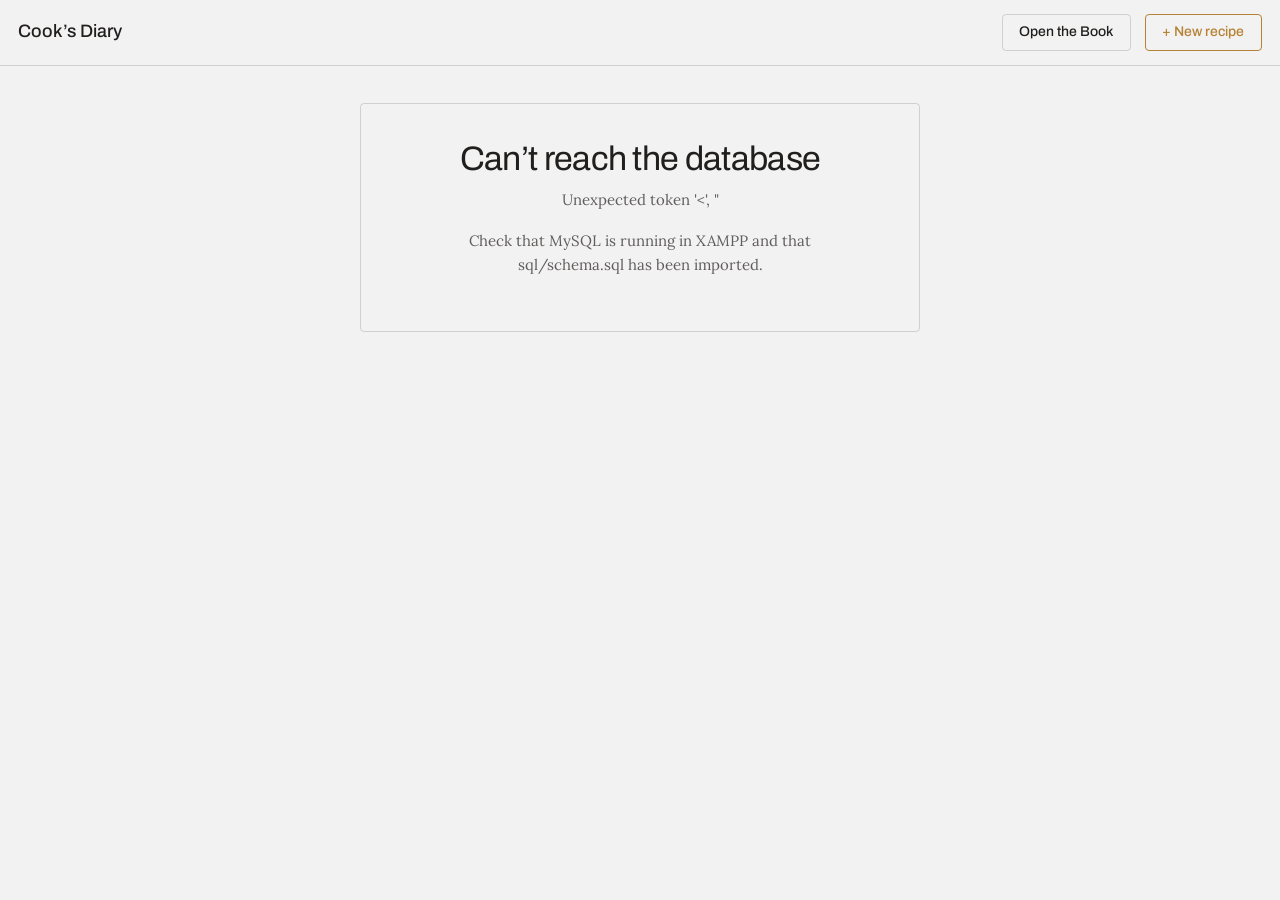
<file: index.html>
<!DOCTYPE html>
<html lang="en">
<head>
<meta charset="utf-8">
<meta name="viewport" content="width=device-width, initial-scale=1">
<title>Cook's Diary</title>
<link rel="stylesheet" href="styles.css">
</head>
<body class="page-dashboard">
<header class="nav">
  <span class="nav-brand">Cook&rsquo;s Diary</span>
  <a class="btn btn-secondary" href="book.html">Open the Book</a>
  <a class="btn btn-primary" href="recipe-form.html">+ New recipe</a>
</header>

<main>
  <section class="hero">
    <div>
      <div class="hero-kicker">Your personal recipe book</div>
      <h1>Everything you cook, bound in one book.</h1>
      <p class="hero-tagline">Keep your favorite recipes close, from everyday meals to the ones worth making twice. Browse, save, and return to them whenever the kitchen calls.</p>
    </div>
    <div>
      <label class="search-label" for="q">Find a recipe</label>
      <input id="q" class="input" type="search" placeholder="Type a name — saffron, madeleines…" autocomplete="off" />
      <div class="search-wrap">
        <div id="search-results" class="search-results" hidden></div>
        <div id="search-empty" class="search-empty" hidden>Nothing under that name yet.</div>
      </div>
    </div>
  </section>

  <hr class="hr" style="margin: var(--space-8) 0">

  <section id="has-recipes" style="animation: inkIn 320ms ease both" hidden>
    <div class="stats-row">
      <div class="stat">
        <div id="stat-total" class="stat-num">0</div>
        <div class="stat-label">Recipes</div>
      </div>
      <div class="stat">
        <div id="stat-cats" class="stat-num">0</div>
        <div class="stat-label">Categories</div>
      </div>
      <div class="stat">
        <div id="stat-quickest" class="stat-num">—</div>
        <div class="stat-label">Quickest, in minutes</div>
      </div>
    </div>

    <div class="dash-body">
      <a id="spotlight" class="spotlight" href="book.html">
        <div class="spotlight-photo" id="spotlight-photo"></div>
        <div class="spotlight-kicker">Recently added</div>
        <h3 id="spotlight-title"></h3>
        <div class="spotlight-meta" id="spotlight-meta"></div>
      </a>

      <div>
        <h6>Jump by category</h6>
        <div id="cat-chips" class="cat-chips"></div>
        <hr class="hr">
        <p class="dash-blurb">Whether you're looking for something quick, sweet, or savory, there's a page for it.</p>
        <a class="btn btn-secondary" href="book.html">Open the Book &rarr;</a>
      </div>
    </div>
  </section>

  <section id="is-empty" class="empty-state" hidden>
    <h2>No pages yet</h2>
    <p>Add the first recipe and it becomes page one of the book.</p>
    <a class="btn btn-primary" href="recipe-form.html">Add your first recipe</a>
  </section>
</main>

<script type="module">
  import { load } from './recipes.js';

  let list;
  try {
    list = await load();
  } catch (err) {
    document.querySelector('main').innerHTML =
      '<div class="empty-state"><h2>Can&rsquo;t reach the database</h2><p>' + err.message +
      '</p><p>Check that MySQL is running in XAMPP and that sql/schema.sql has been imported.</p></div>';
    throw err;
  }

  const qInput = document.getElementById('q');
  const resultsEl = document.getElementById('search-results');
  const emptyEl = document.getElementById('search-empty');

  function renderSearch() {
    const q = qInput.value.trim().toLowerCase();
    resultsEl.hidden = true;
    emptyEl.hidden = true;
    resultsEl.innerHTML = '';
    if (!q) return;
    const matches = list.filter(r =>
      r.title.toLowerCase().includes(q) || (r.category || '').toLowerCase().includes(q)
    ).slice(0, 6);
    if (matches.length === 0) {
      emptyEl.hidden = false;
      return;
    }
    resultsEl.hidden = false;
    matches.forEach(r => {
      const a = document.createElement('a');
      a.className = 'search-result-row';
      a.href = 'book.html?id=' + encodeURIComponent(r.id);
      a.innerHTML =
        '<span class="search-result-title"></span><span style="flex:1"></span>' +
        '<span class="search-result-cat"></span>';
      a.querySelector('.search-result-title').textContent = r.title;
      a.querySelector('.search-result-cat').textContent = r.category || '';
      resultsEl.appendChild(a);
    });
  }
  qInput.addEventListener('input', renderSearch);

  const cats = [];
  list.forEach(r => { if (r.category && cats.indexOf(r.category) < 0) cats.push(r.category); });

  if (list.length === 0) {
    document.getElementById('is-empty').hidden = false;
  } else {
    document.getElementById('has-recipes').hidden = false;

    document.getElementById('stat-total').textContent = list.length;
    document.getElementById('stat-cats').textContent = cats.length;
    const times = list.map(r => Number(r.cookTime) || 0).filter(t => t > 0);
    document.getElementById('stat-quickest').textContent = times.length ? Math.min.apply(null, times) : '—';

    const newest = list[list.length - 1];
    document.getElementById('spotlight').href = 'book.html?id=' + encodeURIComponent(newest.id);
    document.getElementById('spotlight-title').textContent = newest.title;
    document.getElementById('spotlight-meta').textContent = newest.category + ' · ' + newest.cookTime + ' min';
    const photoEl = document.getElementById('spotlight-photo');
    if (newest.imageUrl) {
      photoEl.innerHTML = '<img class="plate" src="' + newest.imageUrl.replace(/"/g, '&quot;') + '" alt="">';
    } else {
      photoEl.innerHTML = '<div class="plate plate-placeholder">Drop a photo of the newest recipe</div>';
    }

    const chipsEl = document.getElementById('cat-chips');
    cats.forEach(c => {
      const a = document.createElement('a');
      a.className = 'tag tag-outline';
      a.href = 'book.html?cat=' + encodeURIComponent(c);
      a.textContent = c;
      chipsEl.appendChild(a);
    });
  }
</script>
</body>
</html>
</file>
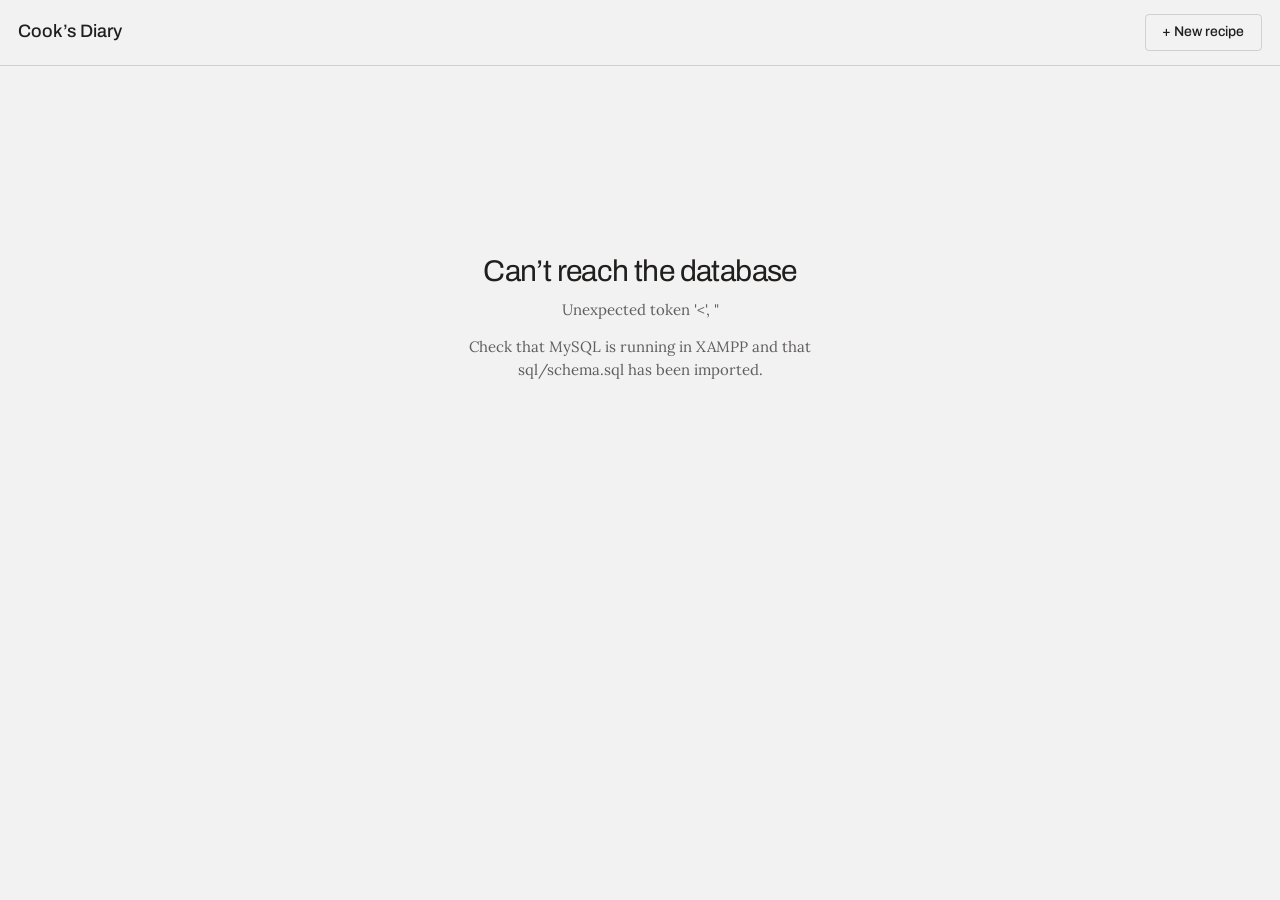
<file: book.html>
<!DOCTYPE html>
<html lang="en">
<head>
<meta charset="utf-8">
<meta name="viewport" content="width=device-width, initial-scale=1">
<title>The Book — Cook's Diary</title>
<link rel="stylesheet" href="styles.css">
</head>
<body class="page-book">
<div class="book-shell">
  <header class="nav book-nav">
    <a class="nav-brand" href="index.html">Cook&rsquo;s Diary</a>
    <button id="toc-toggle" class="btn btn-secondary" type="button">Contents</button>
    <span id="folio" class="book-folio"></span>
    <a class="btn btn-secondary" href="recipe-form.html">+ New recipe</a>
  </header>

  <div class="book-stage">
    <div class="book">
      <aside id="toc" class="toc">
        <div class="toc-heading">Contents</div>
        <div id="toc-list"></div>
      </aside>

      <main class="reading-pane">
        <div id="reading-scroll" class="reading-scroll">
          <article id="recipe-article" class="recipe-article" hidden>
            <div class="recipe-photo" id="recipe-photo"></div>
            <div class="recipe-meta-row">
              <span id="recipe-category" class="tag tag-outline"></span>
              <span id="recipe-cook" class="recipe-cook"></span>
            </div>
            <h1 id="recipe-title"></h1>
            <hr class="hr">
            <div class="recipe-columns">
              <section>
                <h6>Ingredients</h6>
                <ul id="ingredient-list" class="ingredient-list"></ul>
              </section>
              <section>
                <h6>Method</h6>
                <ol id="step-list" class="step-list"></ol>
              </section>
            </div>
          </article>

          <div id="book-empty" class="book-empty" hidden>
            <h2>The book is empty</h2>
            <p>Write the first recipe and it becomes page one.</p>
            <a class="btn btn-primary" href="recipe-form.html">+ New recipe</a>
          </div>
        </div>

        <div id="bottombar" class="book-bottombar" hidden>
          <a id="edit-link" class="btn btn-ghost" href="#">Edit</a>
          <button id="delete-btn" class="btn btn-ghost" style="color: var(--color-neutral-700)" type="button">Delete</button>
          <span style="flex:1"></span>
          <span id="next-label" class="next-label"></span>
          <button id="next-btn" class="btn btn-primary" type="button">Next &rarr;</button>
        </div>
      </main>
    </div>
  </div>
</div>

<script type="module">
  import { load, remove } from './recipes.js';

  let list;
  try {
    list = await load();
  } catch (err) {
    document.querySelector('.book-stage').innerHTML =
      '<div class="book-empty"><h2>Can&rsquo;t reach the database</h2><p>' + err.message +
      '</p><p>Check that MySQL is running in XAMPP and that sql/schema.sql has been imported.</p></div>';
    throw err;
  }
  let idx = 0;

  const q = new URLSearchParams(location.search);
  const idParam = q.get('id'), catParam = q.get('cat');
  if (idParam) {
    const i = list.findIndex(r => r.id === idParam);
    if (i >= 0) idx = i;
  } else if (catParam) {
    const i = list.findIndex(r => r.category === catParam);
    if (i >= 0) idx = i;
  }

  const tocEl = document.getElementById('toc');
  const tocListEl = document.getElementById('toc-list');
  const folioEl = document.getElementById('folio');
  const articleEl = document.getElementById('recipe-article');
  const emptyEl = document.getElementById('book-empty');
  const bottombarEl = document.getElementById('bottombar');
  const readingScrollEl = document.getElementById('reading-scroll');
  const readingPaneEl = document.querySelector('.reading-pane');

  function photoHtml(recipe) {
    if (recipe.imageUrl) {
      return '<img class="plate" src="' + recipe.imageUrl.replace(/"/g, '&quot;') + '" alt="">';
    }
    return '<div class="plate plate-placeholder">Drop a photo of ' + recipe.title.toLowerCase() + '</div>';
  }

  function renderToc() {
    tocListEl.innerHTML = '';
    list.forEach((r, i) => {
      const btn = document.createElement('button');
      btn.className = 'toc-row' + (i === idx ? ' active' : '');
      btn.innerHTML =
        '<span class="toc-num">' + String(i + 1).padStart(2, '0') + '</span><span></span>';
      btn.querySelector('span:last-child').textContent = r.title;
      btn.addEventListener('click', () => jump(i));
      tocListEl.appendChild(btn);
    });
  }

  function renderRecipe() {
    const n = list.length;
    if (n === 0) {
      articleEl.hidden = true;
      emptyEl.hidden = false;
      bottombarEl.hidden = true;
      folioEl.textContent = '';
      return;
    }
    idx = Math.min(idx, n - 1);
    const current = list[idx];
    const nextIdx = (idx + 1) % n;

    emptyEl.hidden = true;
    articleEl.hidden = false;
    bottombarEl.hidden = false;

    document.getElementById('recipe-photo').innerHTML = photoHtml(current);
    document.getElementById('recipe-category').textContent = current.category;
    document.getElementById('recipe-cook').textContent = current.cookTime + ' min';
    document.getElementById('recipe-title').textContent = current.title;

    const ingList = document.getElementById('ingredient-list');
    ingList.innerHTML = '';
    (current.ingredients || []).forEach(ing => {
      const li = document.createElement('li');
      li.textContent = ing;
      ingList.appendChild(li);
    });

    const stepList = document.getElementById('step-list');
    stepList.innerHTML = '';
    (current.steps || []).forEach((step, i) => {
      const li = document.createElement('li');
      li.innerHTML = '<span class="step-num">' + (i + 1) + '</span><span class="step-text"></span>';
      li.querySelector('.step-text').textContent = step;
      stepList.appendChild(li);
    });

    document.getElementById('edit-link').href = 'recipe-form.html?id=' + encodeURIComponent(current.id);
    document.getElementById('next-label').textContent = n > 1 ? list[nextIdx].title : '';
    folioEl.textContent = 'Page ' + (idx + 1) + ' of ' + n;

    readingScrollEl.scrollTop = 0;
    renderToc();
  }

  function playPageTurn() {
    const overlay = document.createElement('div');
    overlay.className = 'page-turn-overlay';
    readingPaneEl.appendChild(overlay);
    overlay.addEventListener('animationend', () => overlay.remove());
    setTimeout(() => overlay.remove(), 700);
  }

  function jump(i) {
    tocEl.classList.remove('open');
    if (i === idx) return;
    idx = i;
    playPageTurn();
    renderRecipe();
  }

  document.getElementById('next-btn').addEventListener('click', () => {
    if (list.length < 2) return;
    jump((idx + 1) % list.length);
  });

  document.getElementById('delete-btn').addEventListener('click', async () => {
    const current = list[idx];
    if (!current) return;
    list = await remove(current.id);
    idx = Math.min(idx, Math.max(0, list.length - 1));
    renderRecipe();
  });

  document.getElementById('toc-toggle').addEventListener('click', () => {
    tocEl.classList.toggle('open');
  });

  renderRecipe();
</script>
</body>
</html>
</file>
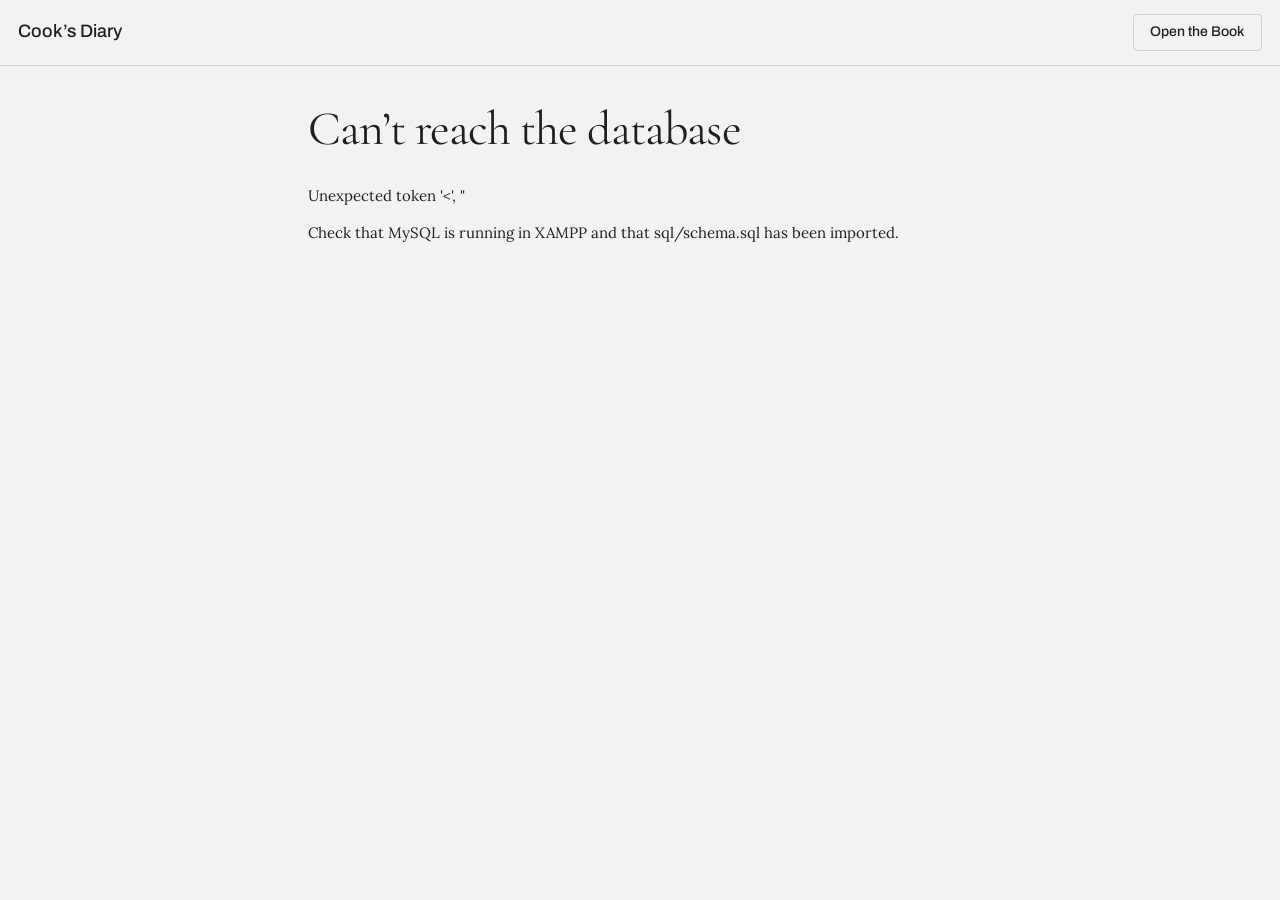
<file: recipe-form.html>
<!DOCTYPE html>
<html lang="en">
<head>
<meta charset="utf-8">
<meta name="viewport" content="width=device-width, initial-scale=1">
<title>Recipe — Cook's Diary</title>
<link rel="stylesheet" href="styles.css">
</head>
<body class="page-form">
<header class="nav">
  <a class="nav-brand" href="index.html">Cook&rsquo;s Diary</a>
  <a class="btn btn-secondary" href="book.html">Open the Book</a>
</header>

<main>
  <div id="kicker" class="form-kicker">A new page</div>
  <h1 id="heading">Add a recipe</h1>
  <hr class="hr" style="margin-bottom: var(--space-6)">

  <form id="recipe-form">
    <div class="field">
      <label for="title">Recipe name</label>
      <input id="title" class="input" type="text" placeholder="Saffron risotto" />
      <div id="err-title" class="field-error" hidden>A name is needed before this page can be bound.</div>
    </div>

    <div class="form-row-2">
      <div class="field">
        <label for="category">Category</label>
        <input id="category" class="input" type="text" placeholder="Mains" list="cats" />
        <datalist id="cats"></datalist>
      </div>
      <div class="field">
        <label for="cookTime">Cook time (minutes)</label>
        <input id="cookTime" class="input" type="number" min="0" placeholder="35" />
      </div>
    </div>

    <div class="field">
      <label for="imageUrl">Image URL (optional)</label>
      <input id="imageUrl" class="input" type="url" placeholder="https://" />
    </div>

    <div class="field">
      <label for="ingredients">Ingredients — one per line</label>
      <textarea id="ingredients" class="input" rows="7" placeholder="300g carnaroli rice&#10;1 litre hot chicken stock"></textarea>
      <div id="err-ingredients" class="field-error" hidden>List at least one ingredient.</div>
    </div>

    <div class="field">
      <label for="steps">Steps — one per line</label>
      <textarea id="steps" class="input" rows="9" placeholder="Sweat the onion in butter.&#10;Toast the rice for two minutes."></textarea>
      <div id="err-steps" class="field-error" hidden>Write at least one step.</div>
    </div>

    <hr class="hr" style="margin: 0">

    <div class="form-actions">
      <button id="submit-btn" class="btn btn-primary" type="submit">Add to the book</button>
      <a class="btn btn-secondary" href="book.html">Cancel</a>
      <span class="spacer"></span>
      <span id="form-summary" class="form-summary" hidden>Some fields still need filling.</span>
    </div>
  </form>
</main>

<script type="module">
  import { load, upsert, categories, splitLines } from './recipes.js';

  let list;
  try {
    list = await load();
  } catch (err) {
    document.querySelector('main').innerHTML =
      '<h1>Can&rsquo;t reach the database</h1><p>' + err.message +
      '</p><p>Check that MySQL is running in XAMPP and that sql/schema.sql has been imported.</p>';
    throw err;
  }
  const editId = new URLSearchParams(location.search).get('id');
  const editing = editId ? list.find(r => r.id === editId) : null;

  const catsEl = document.getElementById('cats');
  categories(list).forEach(c => {
    const opt = document.createElement('option');
    opt.value = c;
    catsEl.appendChild(opt);
  });

  const titleEl = document.getElementById('title');
  const categoryEl = document.getElementById('category');
  const cookTimeEl = document.getElementById('cookTime');
  const imageUrlEl = document.getElementById('imageUrl');
  const ingredientsEl = document.getElementById('ingredients');
  const stepsEl = document.getElementById('steps');

  if (editing) {
    document.getElementById('kicker').textContent = 'Revising a page';
    document.getElementById('heading').textContent = 'Edit recipe';
    document.getElementById('submit-btn').textContent = 'Save changes';
    titleEl.value = editing.title;
    categoryEl.value = editing.category || '';
    cookTimeEl.value = editing.cookTime || '';
    imageUrlEl.value = editing.imageUrl || '';
    ingredientsEl.value = (editing.ingredients || []).join('\n');
    stepsEl.value = (editing.steps || []).join('\n');
  }

  let tried = false;

  function errors() {
    return {
      title: !titleEl.value.trim(),
      ingredients: splitLines(ingredientsEl.value).length === 0,
      steps: splitLines(stepsEl.value).length === 0
    };
  }

  function renderErrors() {
    const e = errors();
    document.getElementById('err-title').hidden = !(tried && e.title);
    document.getElementById('err-ingredients').hidden = !(tried && e.ingredients);
    document.getElementById('err-steps').hidden = !(tried && e.steps);
    document.getElementById('form-summary').hidden = !(tried && (e.title || e.ingredients || e.steps));
  }

  [titleEl, ingredientsEl, stepsEl].forEach(el => el.addEventListener('input', renderErrors));

  document.getElementById('recipe-form').addEventListener('submit', async ev => {
    ev.preventDefault();
    const e = errors();
    if (e.title || e.ingredients || e.steps) {
      tried = true;
      renderErrors();
      return;
    }
    const payload = {
      title: titleEl.value.trim(),
      category: categoryEl.value.trim() || 'Uncategorised',
      cookTime: Number(cookTimeEl.value) || 0,
      imageUrl: imageUrlEl.value.trim(),
      ingredients: splitLines(ingredientsEl.value),
      steps: splitLines(stepsEl.value)
    };
    if (editing) payload.id = editing.id;

    const submitBtn = document.getElementById('submit-btn');
    submitBtn.disabled = true;
    try {
      const saved = await upsert(payload);
      location.href = 'book.html?id=' + encodeURIComponent(saved.id);
    } catch (err) {
      submitBtn.disabled = false;
      alert('Could not save this recipe: ' + err.message);
    }
  });
</script>
</body>
</html>
</file>
<file: styles.css>
/* Cook's Diary — design tokens + component classes (from the Classical design system export),
   plus page layout rules for the dashboard, book and recipe form. */
@import url('https://fonts.googleapis.com/css2?family=Cormorant+Garamond:wght@400;600&family=Lora:wght@400;600&display=swap');
@import url('https://fonts.googleapis.com/css2?family=Archivo:wght@400;500;600&display=swap');

:root {
  --color-bg: #f3f2f2;
  --color-surface: #eae9e9;
  --color-text: #201f1d;
  --color-accent: #b68235;
  --color-accent-2: #ac803e;
  --color-divider: color-mix(in srgb, #201f1d 16%, transparent);

  --color-neutral-100: #f8f4f4;
  --color-neutral-200: #eae7e7;
  --color-neutral-300: #d7d3d3;
  --color-neutral-400: #bab6b6;
  --color-neutral-500: #9b9797;
  --color-neutral-600: #7d7979;
  --color-neutral-700: #605d5d;
  --color-neutral-800: #444141;
  --color-neutral-900: #2d2b2b;

  --color-accent-100: #fff3e4;
  --color-accent-200: #ffe3bf;
  --color-accent-300: #facb8d;
  --color-accent-400: #e1ad66;
  --color-accent-500: #c28d41;
  --color-accent-600: #a06f24;
  --color-accent-700: #7d5411;
  --color-accent-800: #5a3b0a;
  --color-accent-900: #3a270d;

  --font-heading: "Archivo", system-ui, sans-serif;
  --font-heading-weight: 500;
  --font-display: "Cormorant Garamond", serif;
  --font-body: "Lora", system-ui, sans-serif;

  --space-1: 4.6px;
  --space-2: 9.2px;
  --space-3: 13.8px;
  --space-4: 18.4px;
  --space-6: 27.6px;
  --space-8: 36.8px;

  --radius-sm: 2px;
  --radius-md: 4px;
  --radius-lg: 7px;

  --shadow-sm: 0 1px 2px color-mix(in srgb, #2d2b2b 14%, transparent);
  --shadow-md: 0 3px 10px color-mix(in srgb, #2d2b2b 16%, transparent);
  --shadow-lg: 0 12px 32px color-mix(in srgb, #2d2b2b 22%, transparent);
}

*, *::before, *::after { box-sizing: border-box; }
html, body { margin: 0; background: var(--color-bg); }
body {
  color: var(--color-text);
  font-family: var(--font-body);
  font-size: 15px;
  line-height: 1.55;
  font-weight: 400;
}
h1, h2, h3, h4, h5, h6 {
  font-family: var(--font-heading); font-weight: var(--font-heading-weight);
  line-height: 1.12; letter-spacing: -0.015em; margin: 0 0 var(--space-2);
}
h1 { font-size: 42px; }
h2 { font-size: 32px; }
h3 { font-size: 25px; }
h4 { font-size: 20px; }
h5 { font-size: 16px; }
h6 { font-size: 13px; letter-spacing: 0.08em; text-transform: uppercase; }
h1, h2, h3 { letter-spacing: -0.02em; }
h6, label { letter-spacing: 0.06em; }
p { margin: 0 0 var(--space-3); }
a { color: var(--color-accent); text-underline-offset: 3px; }
a:hover { color: var(--color-accent-700); }
img { display: block; max-width: 100%; }
:focus { outline: none; }
:focus-visible { outline: 2px solid var(--color-accent); outline-offset: 2px; }
::selection { background: color-mix(in srgb, var(--color-accent) 30%, transparent); }

.plate {
  filter: sepia(0.22) saturate(0.82) contrast(1.05);
  box-sizing: border-box;
  border: 6px solid var(--color-surface);
  outline: 1px solid var(--color-divider);
  width: 100%; height: 100%; object-fit: cover;
  background: var(--color-neutral-200);
}
.plate-placeholder {
  display: flex; align-items: center; justify-content: center;
  text-align: center; padding: var(--space-3);
  font-size: 12px; letter-spacing: 0.06em; text-transform: uppercase;
  color: var(--color-neutral-600);
}

/* — rules — */
.hr { height: 1px; border: 0; margin: var(--space-4) 0; background: var(--color-divider); }

/* — buttons — */
.btn {
  display: inline-flex; align-items: center; justify-content: center; gap: 6px;
  cursor: pointer; text-decoration: none;
  font-family: var(--font-heading); font-weight: var(--font-heading-weight);
  font-size: 14px; line-height: 1.2; color: var(--color-text);
  background: transparent; border: 1px solid transparent;
  padding: var(--space-2) calc(var(--space-3) * 1.2);
  border-radius: var(--radius-md);
}
.btn:disabled { opacity: 0.45; cursor: not-allowed; }
.btn-primary { color: var(--color-accent); border-color: var(--color-accent); }
.btn-primary:hover { background: color-mix(in srgb, var(--color-accent) 12%, transparent); }
.btn-primary:active { background: color-mix(in srgb, var(--color-accent) 22%, transparent); }
.btn-secondary { border-color: var(--color-divider); color: var(--color-text); }
.btn-secondary:hover { background: color-mix(in srgb, var(--color-text) 7%, transparent); }
.btn-secondary:active { background: color-mix(in srgb, var(--color-text) 14%, transparent); }
.btn-ghost { color: var(--color-accent); padding-inline: var(--space-1); border-color: transparent; background: none; }
.btn-ghost:hover { background: color-mix(in srgb, var(--color-accent) 10%, transparent); }
.btn-ghost:active { background: color-mix(in srgb, var(--color-accent) 18%, transparent); }

/* — forms — */
.field > label {
  display: block; font-size: 12px; margin-bottom: 5px;
  color: color-mix(in srgb, var(--color-text) 70%, transparent);
}
.input {
  width: 100%; min-height: 36px; padding: 6px 10px; font: inherit;
  font-size: 14px; color: var(--color-text); caret-color: var(--color-accent);
  background: transparent;
  border: 1px solid var(--color-divider); border-radius: var(--radius-md);
}
.input:hover { border-color: color-mix(in srgb, var(--color-text) 45%, transparent); }
.input:focus-visible { border-color: var(--color-accent); outline-offset: 0; }
textarea.input { font-family: var(--font-body); min-height: 90px; resize: vertical; }
.field-error { font-size: 12px; color: var(--color-accent-800); margin-top: var(--space-1); }

/* — tags — */
.tag {
  display: inline-flex; align-items: center; font-size: 11px;
  letter-spacing: 0.02em; padding: 3px 10px;
  border-radius: calc(var(--radius-md) * 0.75);
}
.tag-outline { border: 1px solid var(--color-accent); color: var(--color-accent); text-decoration: none; }
.tag-outline:hover { border-color: var(--color-accent); color: var(--color-accent-700); background: color-mix(in srgb, var(--color-accent) 8%, transparent); }

/* — navigation — */
.nav {
  display: flex; align-items: center; gap: var(--space-3);
  padding: var(--space-3) var(--space-4);
  border-bottom: 1px solid var(--color-divider);
  background: var(--color-bg);
}
.nav-brand {
  font-family: var(--font-heading); font-weight: var(--font-heading-weight);
  font-size: 18px; margin-right: auto; text-decoration: none; color: var(--color-text);
}

@keyframes inkIn { from { opacity: 0; transform: translateY(6px); } to { opacity: 1; transform: none; } }
@keyframes pageTurn {
  from { transform: rotateY(0deg); box-shadow: -12px 0 40px rgba(45,43,43,0.10); }
  to   { transform: rotateY(-172deg); box-shadow: -2px 0 60px rgba(45,43,43,0.28); }
}

/* ══════════════ Dashboard ══════════════ */
.page-dashboard main {
  max-width: 1080px; margin: 0 auto; padding: var(--space-8) var(--space-6);
}
.hero {
  display: grid; grid-template-columns: repeat(auto-fit, minmax(300px, 1fr));
  gap: var(--space-8); align-items: end;
}
.hero-kicker {
  display: inline-block;
  font-size: 11px; letter-spacing: 0.14em; text-transform: uppercase;
  background: var(--color-accent); color: var(--color-neutral-100);
  padding: 5px var(--space-3); margin-bottom: var(--space-4);
}
.hero h1 { font-family: var(--font-display); font-size: 64px; font-weight: 400; line-height: 1.02; margin: 0 0 var(--space-3); }
.hero-tagline { font-size: 17px; line-height: 1.6; color: var(--color-neutral-700); max-width: 44ch; margin: 0; }

.search-label {
  display: block; font-size: 11px; letter-spacing: 0.1em; text-transform: uppercase;
  color: var(--color-neutral-600); margin-bottom: var(--space-2);
}
.search-wrap { position: relative; }
.search-results {
  position: absolute; left: 0; right: 0; top: var(--space-2); z-index: 15;
  background: var(--color-neutral-100); border: 1px solid var(--color-divider);
  border-radius: var(--radius-md); box-shadow: var(--shadow-md); overflow: hidden;
}
.search-result-row {
  display: flex; align-items: baseline; gap: var(--space-3);
  padding: var(--space-3); text-decoration: none; color: var(--color-text);
  border-bottom: 1px solid var(--color-divider); transition: background 140ms ease;
}
.search-result-row:last-child { border-bottom: none; }
.search-result-row:hover { background: var(--color-accent-100); }
.search-result-title { font-family: var(--font-heading); font-size: 16px; }
.search-result-cat { font-size: 11px; color: var(--color-neutral-600); letter-spacing: 0.06em; text-transform: uppercase; }
.search-empty {
  position: absolute; left: 0; right: 0; top: var(--space-2); z-index: 15;
  background: var(--color-neutral-100); border: 1px solid var(--color-divider);
  border-radius: var(--radius-md); box-shadow: var(--shadow-md);
  padding: var(--space-3); font-size: 14px; color: var(--color-neutral-700);
}

.stats-row {
  display: grid; grid-template-columns: repeat(3, 1fr);
  border-top: 3px solid var(--color-accent); border-bottom: 1px solid var(--color-divider);
}
.stat { padding: var(--space-6) var(--space-4); border-right: 1px solid var(--color-divider); }
.stat:last-child { border-right: none; }
.stat-num { font-family: var(--font-heading); font-size: 52px; line-height: 1; font-weight: 400; font-feature-settings: 'tnum'; }
.stat-label { font-size: 11px; letter-spacing: 0.1em; text-transform: uppercase; color: var(--color-neutral-600); margin-top: var(--space-2); }

.dash-body { display: grid; grid-template-columns: repeat(auto-fit, minmax(320px, 1fr)); gap: var(--space-8); margin-top: var(--space-8); align-items: start; }
.spotlight { display: block; text-decoration: none; color: inherit; border: 1px solid var(--color-divider); border-radius: var(--radius-md); padding: var(--space-4); transition: border-color 180ms ease; }
.spotlight:hover { border-color: var(--color-accent); }
.spotlight-photo { margin-bottom: var(--space-4); height: 220px; }
.spotlight-kicker { font-size: 10px; letter-spacing: 0.1em; text-transform: uppercase; color: var(--color-accent-700); }
.spotlight h3 { font-family: var(--font-display); font-size: 30px; font-weight: 400; margin: var(--space-2) 0; }
.spotlight-meta { font-size: 12px; color: var(--color-neutral-600); }

.dash-body h6 { color: var(--color-accent-700); }
.cat-chips { display: flex; flex-wrap: wrap; gap: var(--space-2); }
.dash-blurb { font-size: 14px; line-height: 1.7; color: var(--color-neutral-700); text-align: justify; hyphens: auto; }

.empty-state {
  border: 1px solid var(--color-divider); border-radius: var(--radius-md); padding: var(--space-8);
  text-align: center; max-width: 560px; margin: 0 auto;
}
.empty-state h2 { font-size: 34px; font-weight: 400; margin: 0 0 var(--space-2); }
.empty-state p { color: var(--color-neutral-700); max-width: 40ch; margin: 0 auto var(--space-4); }

/* ══════════════ Book ══════════════ */
.page-book, .page-book body { height: 100%; }
.book-shell { height: 100vh; display: flex; flex-direction: column; overflow: hidden; }
.book-nav { flex: 0 0 auto; }
.book-folio { font-size: 11px; letter-spacing: 0.08em; text-transform: uppercase; color: var(--color-neutral-600); font-feature-settings: 'tnum'; }
#toc-toggle { display: none; }

.book-stage { flex: 1; min-height: 0; display: flex; justify-content: center; padding: var(--space-6) var(--space-6) var(--space-8); perspective: 2400px; }
.book {
  display: flex; width: 100%; max-width: 1340px; min-height: 0; position: relative;
  background: var(--color-neutral-100); border: 1px solid var(--color-divider); box-shadow: var(--shadow-lg);
}

.toc {
  flex: 0 0 288px; width: 288px; background: var(--color-neutral-100); overflow-y: auto;
  padding: var(--space-6) var(--space-4); border-right: 1px solid var(--color-divider);
}
.toc-heading { font-family: var(--font-heading); font-size: 11px; letter-spacing: 0.14em; text-transform: uppercase; color: var(--color-neutral-600); margin-bottom: var(--space-4); }
.toc-row {
  width: 100%; display: flex; gap: var(--space-3); align-items: baseline; text-align: left;
  background: transparent; border: 0; border-left: 2px solid transparent; cursor: pointer;
  padding: var(--space-2) var(--space-2) var(--space-2) var(--space-3);
  font-family: var(--font-heading); font-size: 16px; color: var(--color-neutral-700);
  transition: color 160ms ease, border-color 160ms ease;
}
.toc-row:hover { color: var(--color-text); border-left-color: var(--color-neutral-400); }
.toc-row.active { background: var(--color-accent-100); border-left: 3px solid var(--color-accent); color: var(--color-text); }
.toc-num { font-size: 11px; color: var(--color-neutral-500); font-feature-settings: 'tnum'; min-width: 18px; }
.toc-row.active .toc-num { color: var(--color-accent-700); }

.reading-pane { flex: 1; min-width: 0; position: relative; overflow: hidden; background: var(--color-neutral-100); }
.reading-pane::before {
  content: ''; position: absolute; left: 0; top: 0; bottom: 0; width: 26px; pointer-events: none; z-index: 5;
  background: linear-gradient(to right, rgba(45,43,43,0.14), rgba(45,43,43,0.02) 55%, transparent);
}
.reading-scroll { position: absolute; inset: 0; overflow-y: auto; padding: var(--space-8) var(--space-8) 108px calc(var(--space-8) + 14px); }
.recipe-article { max-width: 760px; margin: 0 auto; animation: inkIn 320ms ease both; }
.recipe-photo { margin-bottom: var(--space-6); height: 260px; }
.recipe-meta-row { display: flex; align-items: center; gap: var(--space-3); margin-bottom: var(--space-3); }
.recipe-cook { font-size: 12px; color: var(--color-neutral-600); font-feature-settings: 'tnum'; }
.recipe-article h1 { font-family: var(--font-display); font-size: 52px; font-weight: 400; margin: 0 0 var(--space-4); }
.recipe-article h1 + hr { height: 3px; width: 72px; background: var(--color-accent); }
.recipe-columns { display: grid; grid-template-columns: repeat(auto-fit, minmax(240px, 1fr)); gap: var(--space-8); }
.recipe-columns h6 { color: var(--color-accent-700); }
.ingredient-list { list-style: none; margin: 0; padding: 0; display: flex; flex-direction: column; }
.ingredient-list li { padding: var(--space-2) 0; border-bottom: 1px solid var(--color-divider); font-size: 15px; line-height: 1.5; }
.step-list { list-style: none; margin: 0; padding: 0; display: flex; flex-direction: column; gap: var(--space-4); }
.step-list li { display: flex; gap: var(--space-3); align-items: flex-start; }
.step-num { font-family: var(--font-heading); font-size: 13px; color: var(--color-accent-700); font-feature-settings: 'tnum'; padding-top: 3px; min-width: 16px; }
.step-text { font-size: 15px; line-height: 1.6; text-align: justify; hyphens: auto; }

.book-empty { max-width: 420px; margin: 18vh auto; text-align: center; }
.book-empty h2 { font-size: 30px; font-weight: 400; }
.book-empty p { color: var(--color-neutral-700); }

.book-bottombar {
  position: absolute; left: 0; right: 0; bottom: 0; z-index: 8;
  display: flex; align-items: center; gap: var(--space-3);
  padding: var(--space-4) var(--space-8); background: var(--color-neutral-100);
  border-top: 1px solid var(--color-divider); box-shadow: 0 -14px 16px -8px var(--color-neutral-100);
}
.next-label { font-size: 11px; letter-spacing: 0.08em; text-transform: uppercase; color: var(--color-neutral-600); }

.page-turn-overlay {
  position: absolute; inset: 0; z-index: 12; transform-origin: left center; transform-style: preserve-3d;
  backface-visibility: hidden; pointer-events: none;
  background: linear-gradient(to right, var(--color-neutral-200), var(--color-neutral-100) 18%, var(--color-neutral-100) 92%, var(--color-neutral-300));
  animation: pageTurn 620ms cubic-bezier(0.45,0.05,0.4,1) forwards;
}

@media (max-width: 860px) {
  #toc-toggle { display: inline-flex; }
  .toc {
    display: none; position: absolute; left: 0; top: 0; bottom: 0; width: 78%; max-width: 320px;
    z-index: 30; box-shadow: var(--shadow-lg);
  }
  .toc.open { display: flex; flex-direction: column; }
}

/* ══════════════ Recipe Form ══════════════ */
.page-form main { max-width: 720px; margin: 0 auto; padding: var(--space-8) var(--space-6); }
.form-kicker {
  display: inline-block;
  font-size: 11px; letter-spacing: 0.14em; text-transform: uppercase;
  background: var(--color-accent); color: var(--color-text);
  padding: 5px var(--space-3); margin-bottom: var(--space-3);
}
.page-form h1 { font-family: var(--font-display); font-size: 48px; font-weight: 400; margin: 0 0 var(--space-6); }
.page-form h1 + hr { height: 3px; width: 72px; background: var(--color-accent); }
#recipe-form { display: flex; flex-direction: column; gap: var(--space-6); }
.form-row-2 { display: grid; grid-template-columns: repeat(auto-fit, minmax(200px, 1fr)); gap: var(--space-4); }
.form-actions { display: flex; align-items: center; gap: var(--space-3); }
.form-actions .spacer { flex: 1; }
.form-summary { font-size: 12px; color: var(--color-accent-800); }

@media (max-width: 480px) {
  .hero h1 { font-size: 40px; }
  .page-form h1 { font-size: 34px; }
  .recipe-article h1 { font-size: 32px; }
}
</file>
